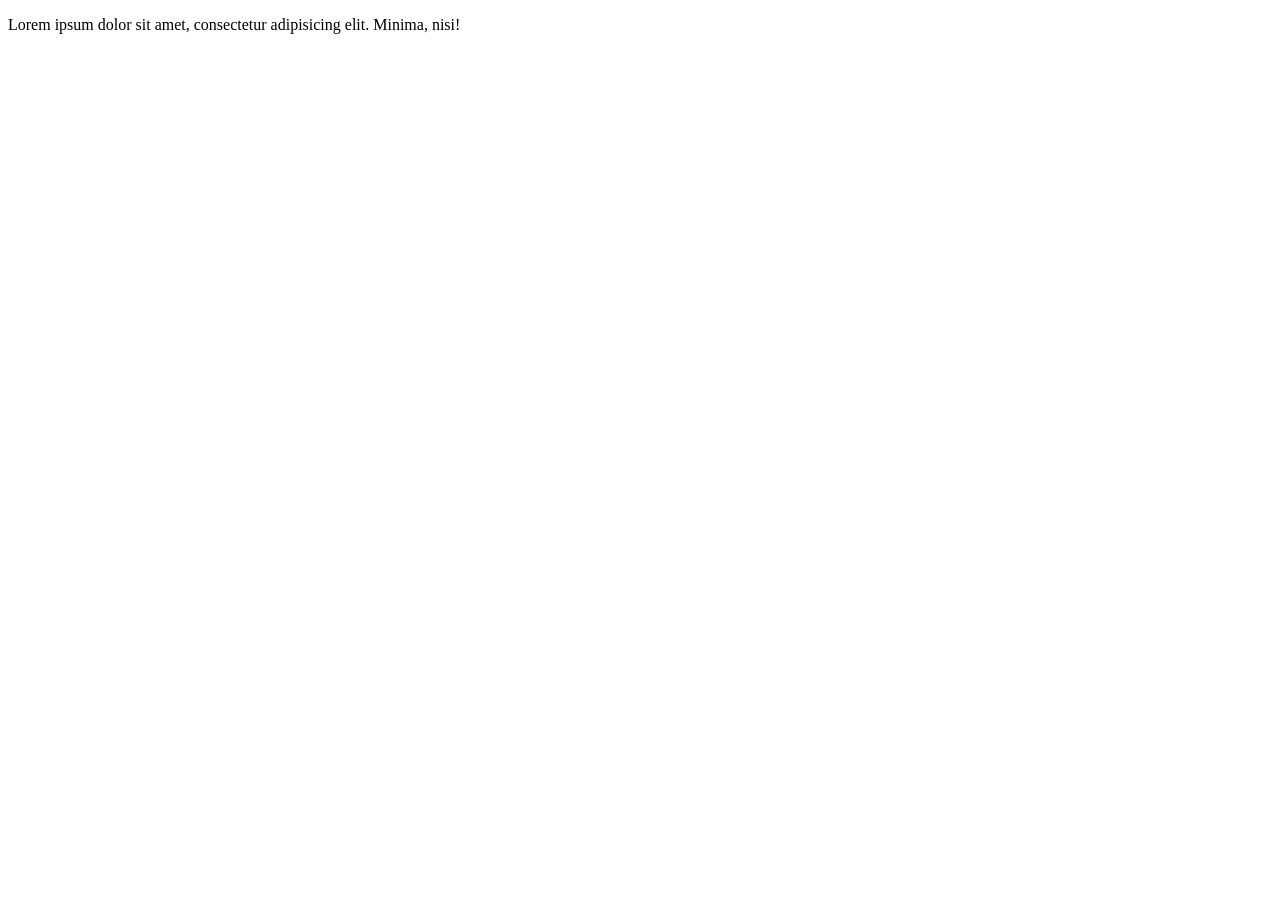
<file: index.html>
<!DOCTYPE html>
<html lang="en">
<head>
    <meta charset="UTF-8">
    <meta http-equiv="X-UA-Compatible" content="IE=edge">
    <meta name="viewport" content="width=device-width, initial-scale=1.0">
    <title>Document</title>
</head>
<body>
    <p>Lorem ipsum dolor sit amet, consectetur adipisicing elit. Minima, nisi!</p>
</body>
</html>
</file>
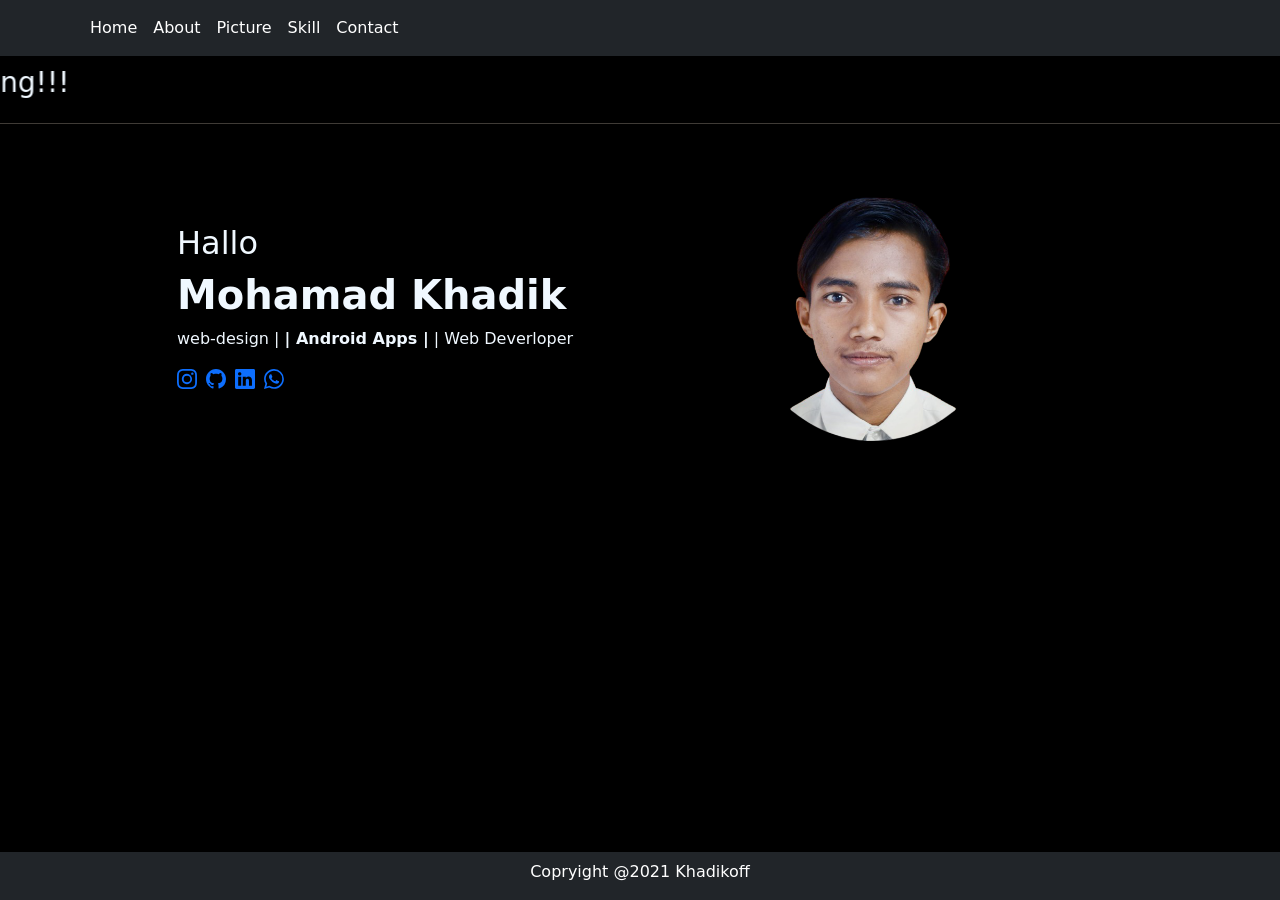
<file: portofolio.html>
<!DOCTYPE html>
<html lang="en">
<head>
    <!-- Required meta tags -->
    <meta charset="utf-8">
    <meta name="viewport" content="width=device-width, initial-scale=1">
    <title>portofolio | Khadik</title>
    <!-- Bootstrap CSS -->
    <link href="https://cdn.jsdelivr.net/npm/bootstrap@5.1.3/dist/css/bootstrap.min.css" rel="stylesheet" integrity="sha384-1BmE4kWBq78iYhFldvKuhfTAU6auU8tT94WrHftjDbrCEXSU1oBoqyl2QvZ6jIW3" crossorigin="anonymous">

    <!-- css manual -->
    <link rel="stylesheet" href="style.css">
    
</head>
<body style="background-color: black;">
    <!-- Navbar  -->
    <nav class="navbar navbar-expand-lg navbar-dark bg-dark">
        <div class="container">
          <div class="collapse navbar-collapse" id="navbarNavAltMarkup">
            <div class="navbar-nav ">
              <a class="nav-link active" aria-current="page" href="portofolio.html">Home</a>
              <a class="nav-link active" aria-current="page" href="./komponen/About.html">About</a>
              <a class="nav-link active" aria-current="page" href="./komponen/Picture.html">Picture</a>
              <a class="nav-link active" aria-current="page" href="./komponen/Skill.html">Skill</a>
              <a class="nav-link active" aria-current="page" href="./komponen/Contact.html">Contact</a>
            </div>
          </div>
        </div>
      </nav>
    <!-- Akhir Navbar -->
      <h3 style="margin-top: 10px; text-align: center; color: aliceblue;"><marquee behavior="1" scrollamount=”3″ direction="right">Selamat Datang!!! </marquee></h3> 
      <hr style="color: antiquewhite;">
    <!-- Home -->
    <section id="hero">
        <div class="container position-relative ">
            <div class="row">
                <div class="col-lg-5 col-md-7 offset-lg-1 my-auto order-1 text-center text-lg-start ">
                    <h2>Hallo</h2>
                    <h1 class="fw-bold">Mohamad Khadik <br> </h1>
                    <p>web-design | <span class="fw-bold color-warning justify-content-center" > | Android Apps |</span> | Web Deverloper</p>
                    <a href="https://www.instagram.com/khadik_86/" class="color-light"><svg xmlns="http://www.w3.org/2000/svg" width="20" height="20" fill="currentColor" class="bi bi-instagram" viewBox="0 0 16 16">
                        <path d="M8 0C5.829 0 5.556.01 4.703.048 3.85.088 3.269.222 2.76.42a3.917 3.917 0 0 0-1.417.923A3.927 3.927 0 0 0 .42 2.76C.222 3.268.087 3.85.048 4.7.01 5.555 0 5.827 0 8.001c0 2.172.01 2.444.048 3.297.04.852.174 1.433.372 1.942.205.526.478.972.923 1.417.444.445.89.719 1.416.923.51.198 1.09.333 1.942.372C5.555 15.99 5.827 16 8 16s2.444-.01 3.298-.048c.851-.04 1.434-.174 1.943-.372a3.916 3.916 0 0 0 1.416-.923c.445-.445.718-.891.923-1.417.197-.509.332-1.09.372-1.942C15.99 10.445 16 10.173 16 8s-.01-2.445-.048-3.299c-.04-.851-.175-1.433-.372-1.941a3.926 3.926 0 0 0-.923-1.417A3.911 3.911 0 0 0 13.24.42c-.51-.198-1.092-.333-1.943-.372C10.443.01 10.172 0 7.998 0h.003zm-.717 1.442h.718c2.136 0 2.389.007 3.232.046.78.035 1.204.166 1.486.275.373.145.64.319.92.599.28.28.453.546.598.92.11.281.24.705.275 1.485.039.843.047 1.096.047 3.231s-.008 2.389-.047 3.232c-.035.78-.166 1.203-.275 1.485a2.47 2.47 0 0 1-.599.919c-.28.28-.546.453-.92.598-.28.11-.704.24-1.485.276-.843.038-1.096.047-3.232.047s-2.39-.009-3.233-.047c-.78-.036-1.203-.166-1.485-.276a2.478 2.478 0 0 1-.92-.598 2.48 2.48 0 0 1-.6-.92c-.109-.281-.24-.705-.275-1.485-.038-.843-.046-1.096-.046-3.233 0-2.136.008-2.388.046-3.231.036-.78.166-1.204.276-1.486.145-.373.319-.64.599-.92.28-.28.546-.453.92-.598.282-.11.705-.24 1.485-.276.738-.034 1.024-.044 2.515-.045v.002zm4.988 1.328a.96.96 0 1 0 0 1.92.96.96 0 0 0 0-1.92zm-4.27 1.122a4.109 4.109 0 1 0 0 8.217 4.109 4.109 0 0 0 0-8.217zm0 1.441a2.667 2.667 0 1 1 0 5.334 2.667 2.667 0 0 1 0-5.334z"/>
                      </svg></a>
                      <a href="https://github.com/Khadik86"><svg xmlns="http://www.w3.org/2000/svg" width="20" height="20" fill="currentColor" class="bi bi-github ms-1" viewBox="0 0 16 16">
                        <path d="M8 0C3.58 0 0 3.58 0 8c0 3.54 2.29 6.53 5.47 7.59.4.07.55-.17.55-.38 0-.19-.01-.82-.01-1.49-2.01.37-2.53-.49-2.69-.94-.09-.23-.48-.94-.82-1.13-.28-.15-.68-.52-.01-.53.63-.01 1.08.58 1.23.82.72 1.21 1.87.87 2.33.66.07-.52.28-.87.51-1.07-1.78-.2-3.64-.89-3.64-3.95 0-.87.31-1.59.82-2.15-.08-.2-.36-1.02.08-2.12 0 0 .67-.21 2.2.82.64-.18 1.32-.27 2-.27.68 0 1.36.09 2 .27 1.53-1.04 2.2-.82 2.2-.82.44 1.1.16 1.92.08 2.12.51.56.82 1.27.82 2.15 0 3.07-1.87 3.75-3.65 3.95.29.25.54.73.54 1.48 0 1.07-.01 1.93-.01 2.2 0 .21.15.46.55.38A8.012 8.012 0 0 0 16 8c0-4.42-3.58-8-8-8z"/>
                      </svg></a>
                      <a href="https://www.linkedin.com/in/mohamad-khadik-502831223/"><svg xmlns="http://www.w3.org/2000/svg" width="20" height="20" fill="currentColor" class="bi bi-linkedin ms-1" viewBox="0 0 16 16">
                        <path d="M0 1.146C0 .513.526 0 1.175 0h13.65C15.474 0 16 .513 16 1.146v13.708c0 .633-.526 1.146-1.175 1.146H1.175C.526 16 0 15.487 0 14.854V1.146zm4.943 12.248V6.169H2.542v7.225h2.401zm-1.2-8.212c.837 0 1.358-.554 1.358-1.248-.015-.709-.52-1.248-1.342-1.248-.822 0-1.359.54-1.359 1.248 0 .694.521 1.248 1.327 1.248h.016zm4.908 8.212V9.359c0-.216.016-.432.08-.586.173-.431.568-.878 1.232-.878.869 0 1.216.662 1.216 1.634v3.865h2.401V9.25c0-2.22-1.184-3.252-2.764-3.252-1.274 0-1.845.7-2.165 1.193v.025h-.016a5.54 5.54 0 0 1 .016-.025V6.169h-2.4c.03.678 0 7.225 0 7.225h2.4z"/>
                      </svg></a>
                      <a href="https://wa.me/085727235899"><svg xmlns="http://www.w3.org/2000/svg" width="20" height="20" fill="currentColor" class="bi bi-whatsapp ms-1" viewBox="0 0 16 16">
                        <path d="M13.601 2.326A7.854 7.854 0 0 0 7.994 0C3.627 0 .068 3.558.064 7.926c0 1.399.366 2.76 1.057 3.965L0 16l4.204-1.102a7.933 7.933 0 0 0 3.79.965h.004c4.368 0 7.926-3.558 7.93-7.93A7.898 7.898 0 0 0 13.6 2.326zM7.994 14.521a6.573 6.573 0 0 1-3.356-.92l-.24-.144-2.494.654.666-2.433-.156-.251a6.56 6.56 0 0 1-1.007-3.505c0-3.626 2.957-6.584 6.591-6.584a6.56 6.56 0 0 1 4.66 1.931 6.557 6.557 0 0 1 1.928 4.66c-.004 3.639-2.961 6.592-6.592 6.592zm3.615-4.934c-.197-.099-1.17-.578-1.353-.646-.182-.065-.315-.099-.445.099-.133.197-.513.646-.627.775-.114.133-.232.148-.43.05-.197-.1-.836-.308-1.592-.985-.59-.525-.985-1.175-1.103-1.372-.114-.198-.011-.304.088-.403.087-.088.197-.232.296-.346.1-.114.133-.198.198-.33.065-.134.034-.248-.015-.347-.05-.099-.445-1.076-.612-1.47-.16-.389-.323-.335-.445-.34-.114-.007-.247-.007-.38-.007a.729.729 0 0 0-.529.247c-.182.198-.691.677-.691 1.654 0 .977.71 1.916.81 2.049.098.133 1.394 2.132 3.383 2.992.47.205.84.326 1.129.418.475.152.904.129 1.246.08.38-.058 1.171-.48 1.338-.943.164-.464.164-.86.114-.943-.049-.084-.182-.133-.38-.232z"/>
                      </svg></a>
                </div>
            </div>
                <div class="gambar">
                    <img src="./img/khadik.png" alt="" class="float-end hero-img">
                </div>
            </div>
        </div>
    </section>
    <!-- Akhir Home -->
<br><br><br><br>
<footer class="fixed-bottom text-center bg-dark mt-2">
    <p class="mt-2">Copryight @2021 Khadikoff</p>
    </footer>
</body>
</html>
</file>
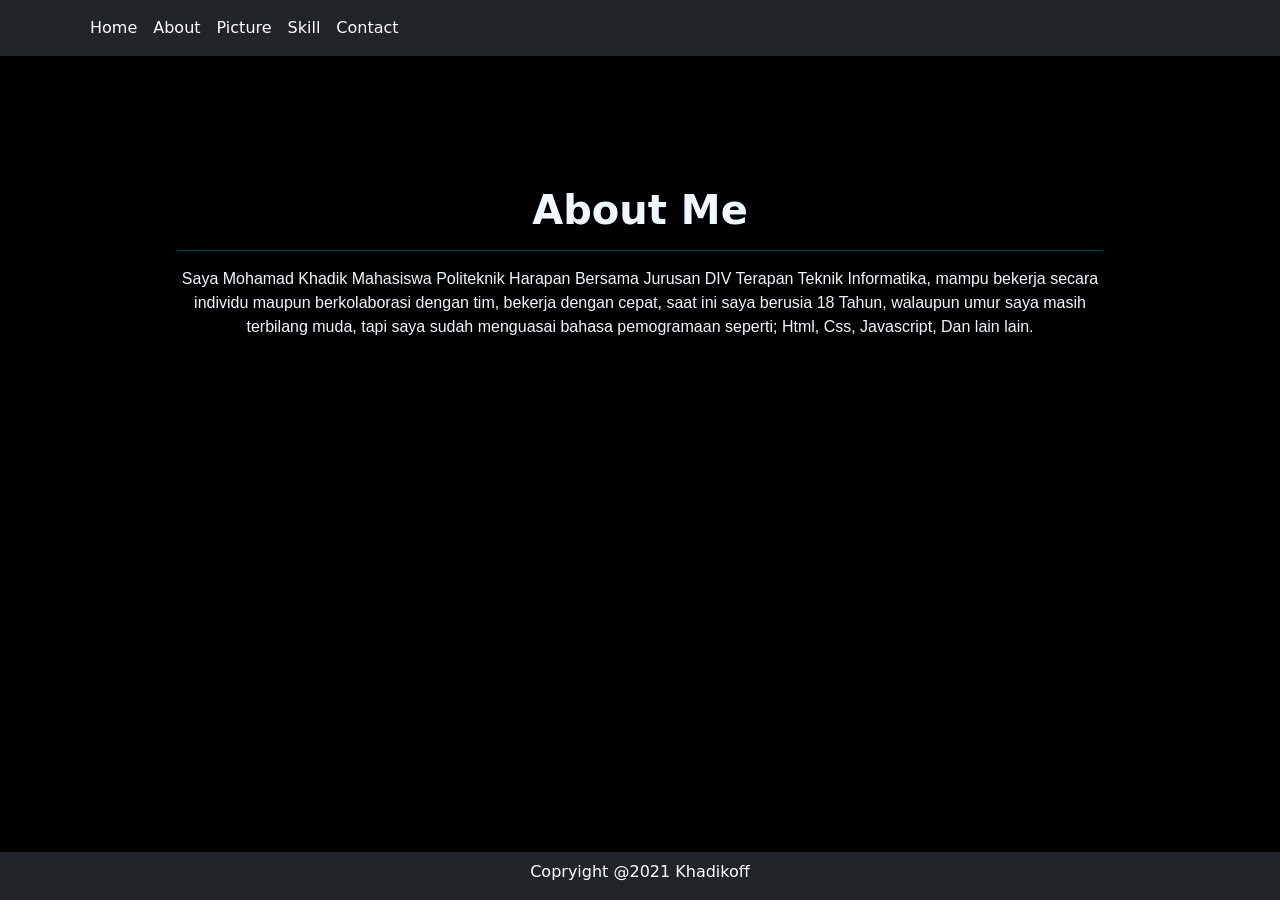
<file: komponen/About.html>
<!DOCTYPE html>
<html lang="en">
<head>
    <!-- Required meta tags -->
    <meta charset="utf-8">
    <meta name="viewport" content="width=device-width, initial-scale=1">
    <title>portofolio | Khadik</title>
    <!-- Bootstrap CSS -->
    <link href="https://cdn.jsdelivr.net/npm/bootstrap@5.1.3/dist/css/bootstrap.min.css" rel="stylesheet" integrity="sha384-1BmE4kWBq78iYhFldvKuhfTAU6auU8tT94WrHftjDbrCEXSU1oBoqyl2QvZ6jIW3" crossorigin="anonymous">

    <!-- css manual -->
    <!DOCTYPE html>
    <html lang="en">
    <head>
        <!-- Required meta tags -->
        <meta charset="utf-8">
        <meta name="viewport" content="width=device-width, initial-scale=1">
        <title>portofolio | Khadik</title>
        <!-- Bootstrap CSS -->
        <link href="https://cdn.jsdelivr.net/npm/bootstrap@5.1.3/dist/css/bootstrap.min.css" rel="stylesheet" integrity="sha384-1BmE4kWBq78iYhFldvKuhfTAU6auU8tT94WrHftjDbrCEXSU1oBoqyl2QvZ6jIW3" crossorigin="anonymous">
    
        <!-- css manual -->
        <link rel="stylesheet" href="../style.css">
        
    </head>
    <body style="background-color: black;">
        <!-- Navbar  -->
        <nav class="navbar navbar-expand-lg navbar-dark bg-dark">
            <div class="container">
              <div class="collapse navbar-collapse" id="navbarNavAltMarkup">
                <div class="navbar-nav ">
                    <a class="nav-link active" aria-current="page" href="../index.html">Home</a>
                  <a class="nav-link active" aria-current="page" href="About.html">About</a>
                  <a class="nav-link active" aria-current="page" href="Picture.html">Picture</a>
                  <a class="nav-link active" aria-current="page" href="Skill.html">Skill</a>
                  <a class="nav-link active" aria-current="page" href="Contact.html">Contact</a>
                </div>
                </div>
              </div>
            </div>
          </nav>
    <!-- Akhir Navbar -->

    <!-- About -->
    <section id="about">
        <div class="container-fluid">
            <div class="container">
                <div class="row justify-content-center">
                    <div class="col-10">
                        <h1 class="fw-bold text-center" style="color:aliceblue; margin-top: -50px;">About Me</h1>
                        <hr style="color: rgb(10, 255, 255);">
                    </div>
                    <div class="col-lg-10 col-md-12">
                        <p class="text-lg-center" style="color:aliceblue; font-family:Arial, Helvetica, sans-serif;">Saya Mohamad Khadik Mahasiswa Politeknik Harapan Bersama Jurusan DIV Terapan Teknik Informatika, 
                            mampu bekerja secara individu maupun berkolaborasi dengan tim, bekerja dengan cepat, saat ini saya berusia 18 Tahun, 
                            walaupun umur saya masih terbilang muda, tapi saya sudah menguasai bahasa pemogramaan seperti; Html, Css, Javascript, Dan lain lain.
                        </p>
                        <br>
                    </div>
                </div>
            </div>
        </div>
    </section>

    <!-- Akhir About -->

<footer class="fixed-bottom text-center bg-dark mt-2">
    <p class="mt-2">Copryight @2021 Khadikoff</p>
    </footer>
</body>
</html>
</file>
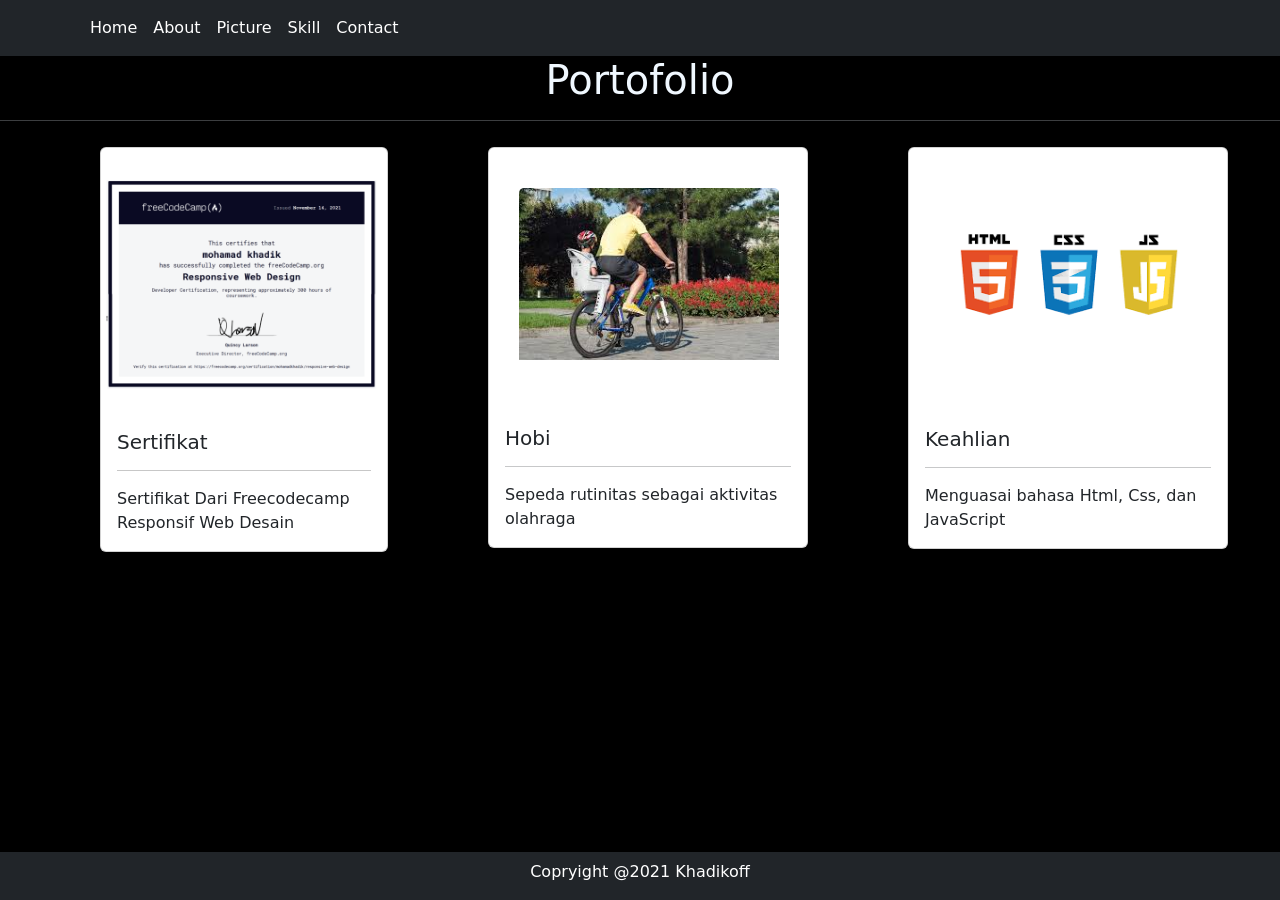
<file: komponen/Picture.html>
<!DOCTYPE html>
<html lang="en">
<head>
    <!-- Required meta tags -->
    <meta charset="utf-8">
    <meta name="viewport" content="width=device-width, initial-scale=1">
    <title>portofolio | Khadik</title>
    <!-- Bootstrap CSS -->
    <link href="https://cdn.jsdelivr.net/npm/bootstrap@5.1.3/dist/css/bootstrap.min.css" rel="stylesheet" integrity="sha384-1BmE4kWBq78iYhFldvKuhfTAU6auU8tT94WrHftjDbrCEXSU1oBoqyl2QvZ6jIW3" crossorigin="anonymous">

    <!-- css manual -->
    <!DOCTYPE html>
<html lang="en">
<head>
    <!-- Required meta tags -->
    <meta charset="utf-8">
    <meta name="viewport" content="width=device-width, initial-scale=1">
    <title>portofolio | Khadik</title>
    <!-- Bootstrap CSS -->
    <link href="https://cdn.jsdelivr.net/npm/bootstrap@5.1.3/dist/css/bootstrap.min.css" rel="stylesheet" integrity="sha384-1BmE4kWBq78iYhFldvKuhfTAU6auU8tT94WrHftjDbrCEXSU1oBoqyl2QvZ6jIW3" crossorigin="anonymous">

    <!-- css manual -->
    <link rel="stylesheet" href="../style.css">
    
</head>
<body style="background-color: black;">
    <!-- Navbar  -->
    <nav class="navbar navbar-expand-lg navbar-dark bg-dark">
        <div class="container">
          <div class="collapse navbar-collapse" id="navbarNavAltMarkup">
            <div class="navbar-nav ">
                <a class="nav-link active" aria-current="page" href="../portofolio.html">Home</a>
              <a class="nav-link active" aria-current="page" href="About.html">About</a>
              <a class="nav-link active" aria-current="page" href="Picture.html">Picture</a>
              <a class="nav-link active" aria-current="page" href="Skill.html">Skill</a>
              <a class="nav-link active" aria-current="page" href="Contact.html">Contact</a>
            </div>
            </div>
          </div>
        </div>
      </nav>
    <!-- Akhir Navbar -->

    <!-- Picture -->
    <h1 style="text-align: center; color: aliceblue;">Portofolio</h1>
    <hr style="color: aliceblue;">
    <div class="card" style="width: 18rem;">
        <img src="../img/sertft.png" class="card-img-top" alt="...">
        <div class="card-body" style="margin-top: -20px;">
            <h5>Sertifikat</h5>
            <hr style="color: rgb(33, 33, 34);">
          <p class="card-text">Sertifikat Dari Freecodecamp Responsif Web Desain </p>
        </div>
      </div>
      <div class="card" style="width: 20rem; padding-top: 40px;">
        <img src="../img/images.jpg" class="card-img-top"style="width: 260px; margin-left: 30px; " alt="...">
        <div class="card-body" style="margin-top: 50px;">
            <h5>Hobi</h5>
            <hr>
          <p class="card-text">Sepeda rutinitas sebagai aktivitas olahraga</p>
        </div>
      </div>
      <div class="card" style="width: 20rem; padding-top: 40px;">
        <img src="../img/index.png" class="card-img-top"style="width: 260px; margin-left: 30px; " alt="...">
        <div class="card-body" style="margin-top: 50px;">
            <h5>Keahlian</h5>
            <hr>
          <p class="card-text">Menguasai bahasa Html, Css, dan JavaScript</p>
        </div>
      </div>
      
    <!-- picture -->

<footer class="fixed-bottom text-center bg-dark mt-2">
    <p class="mt-2">Copryight @2021 Khadikoff</p>
    </footer>
</body>
</html>
</file>
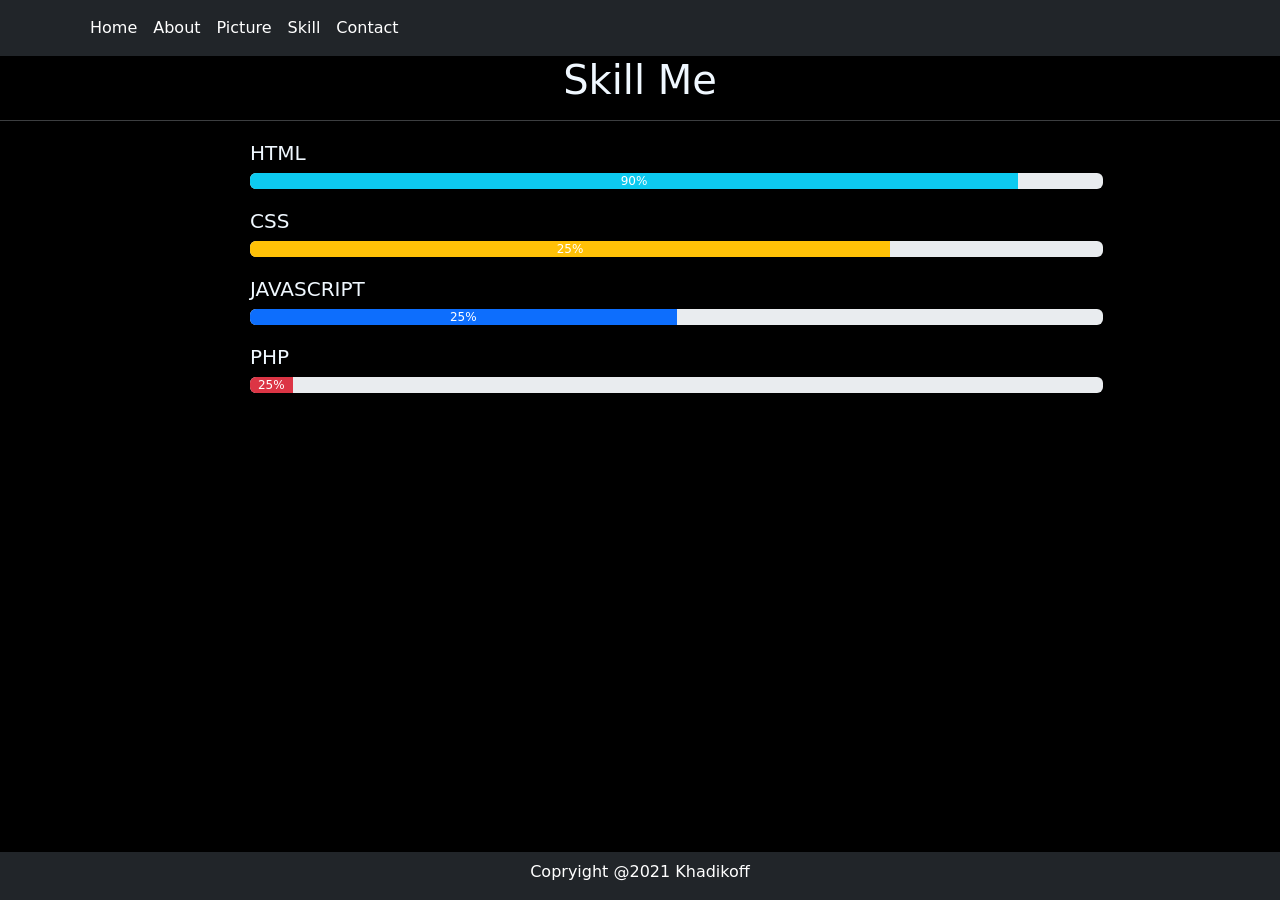
<file: komponen/Skill.html>
<!DOCTYPE html>
<html lang="en">
<head>
    <!-- Required meta tags -->
    <meta charset="utf-8">
    <meta name="viewport" content="width=device-width, initial-scale=1">
    <title>portofolio | Khadik</title>
    <!-- Bootstrap CSS -->
    <link href="https://cdn.jsdelivr.net/npm/bootstrap@5.1.3/dist/css/bootstrap.min.css" rel="stylesheet" integrity="sha384-1BmE4kWBq78iYhFldvKuhfTAU6auU8tT94WrHftjDbrCEXSU1oBoqyl2QvZ6jIW3" crossorigin="anonymous">

    <!-- css manual -->
    <link rel="stylesheet" href="../style.css">
    
</head>
<body style="background-color: black;">
    <!-- Navbar  -->
    <nav class="navbar navbar-expand-lg navbar-dark bg-dark">
        <div class="container">
          <div class="collapse navbar-collapse" id="navbarNavAltMarkup">
            <div class="navbar-nav ">
                <a class="nav-link active" aria-current="page" href="../portofolio.html">Home</a>
              <a class="nav-link active" aria-current="page" href="About.html">About</a>
              <a class="nav-link active" aria-current="page" href="Picture.html">Picture</a>
              <a class="nav-link active" aria-current="page" href="Skill.html">Skill</a>
              <a class="nav-link active" aria-current="page" href="Contact.html">Contact</a>
            </div>
            </div>
          </div>
        </div>
      </nav>
    <!-- Akhir Navbar -->

    <!-- Skill -->
    <section class="skill">
 <h1 style="color: aliceblue; text-align: center;;">Skill Me</h1>
 <hr style="color: aliceblue; margin-left: -250px;">
 <div class="skill"> 
 <h5 class="h3">HTML</h5>
 <div class="progress col-8"  >
  <div class="progress-bar bg-info" role="progressbar" style="width: 90%;  " aria-valuenow="90" aria-valuemin="0" aria-valuemax="100">90%</div>
</div>
<h5 class="h3">CSS</h5>
 <div class="progress col-8" >
  <div class="progress-bar bg-warning" role="progressbar" style="width: 75%; " aria-valuenow="25" aria-valuemin="0" aria-valuemax="100">25%</div>
</div>
<h5 class="h3">JAVASCRIPT</h5>
 <div class="progress col-8" >
  <div class="progress-bar" role="progressbar" style="width: 50%; " aria-valuenow="25" aria-valuemin="0" aria-valuemax="100">25%</div>
</div>
<h5 class="h3">PHP</h5>
 <div class="progress col-8" >
  <div class="progress-bar bg-danger" role="progressbar" style="width: 5%; " aria-valuenow="25" aria-valuemin="0" aria-valuemax="100">25%</div>
</div>
</div>
    </section>
    <!-- Akhir Skill -->

<footer class="fixed-bottom text-center bg-dark mt-2">
    <p class="mt-2">Copryight @2021 Khadikoff</p>
    </footer>
</body>
</html>
</file>
<file: style.css>
.hero-img{
    width: 250px;
    margin-top: -200px;
    margin-right: 200px;
}
#hero{
    color: aliceblue;
    margin-top: -80px;
}
.row{
    margin-top: 180px;
}
/* footer */
footer {
    text-align: center;
    padding: auto ;
    background-color: DarkSalmon;
    color: white;
  }
  /* card */
.card{
   float: left;
   margin-left: 100px;
   margin-top: 10px;
}
.h3 {
    margin-top: 20px;
    font-size: 20px;
    color: aliceblue;
    margin-left: 250px;
}
/* skil */
.progress{
    margin-left:250px;
}
.skilll{
    margin-top: 10px;
    margin-left: 300px;
}
/* contact */
.contact{
    color: aliceblue;
    font-family: 'Segoe UI', Tahoma, Geneva, Verdana, sans-serif;
    text-align: center;
    margin-top: 10px;
}
.contact-me{
    margin-top: 50px;
}
label{
    color: aliceblue;
    text-align: center;
}
.form-label{
    margin-left: 350px;
}
.form-control{
    margin-left: 350px;
}
.btn{
    margin-left: 350px;
}
</file>
